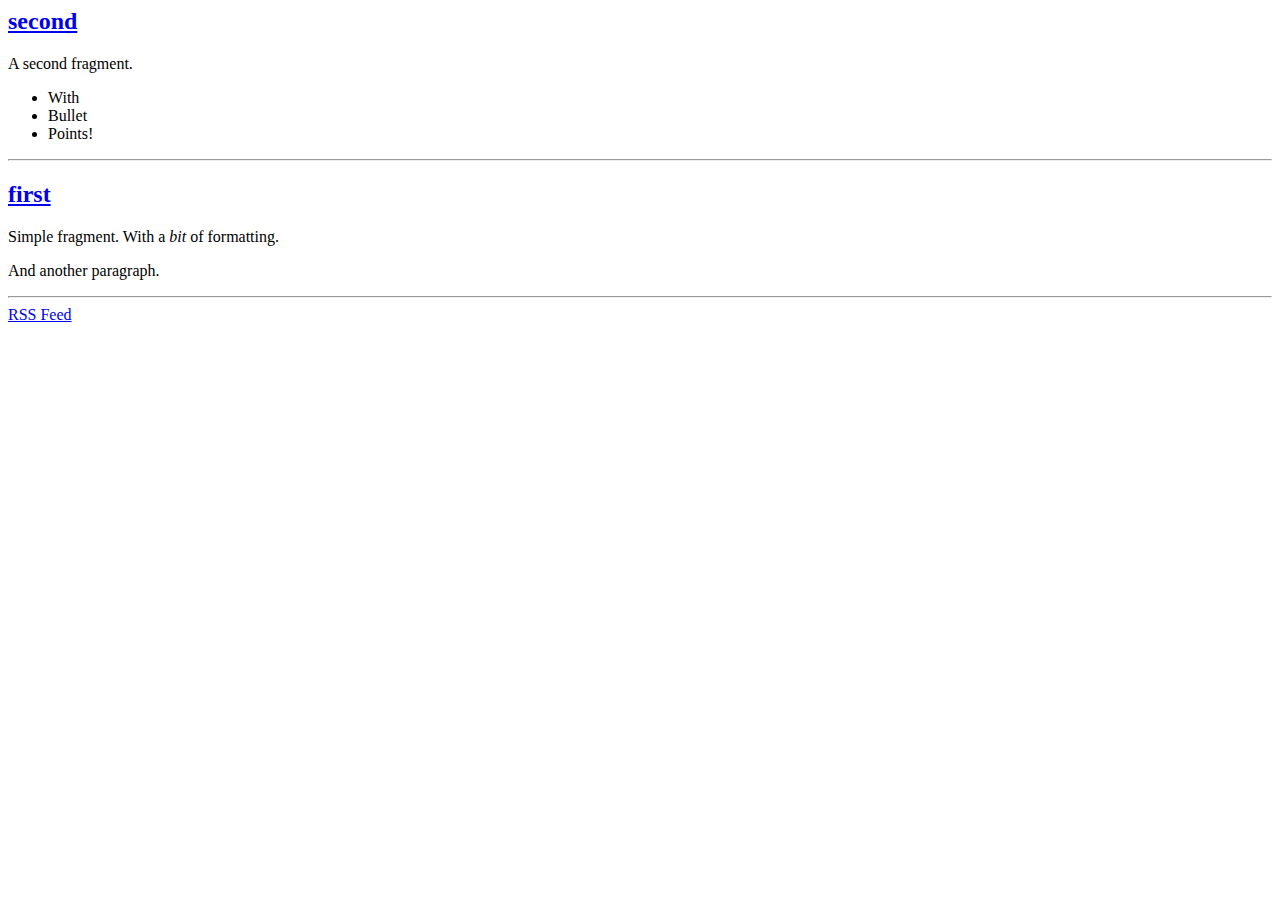
<file: test/basic-expected/index.html>
<html>
<head>
<meta name="viewport" content="width=device-width; initial-scale=1.0;" />
<link rel="stylesheet" type="text/css" href="http://base-url.org/css/fragments.css"></link>
<link rel="alternate" type="application/atom+xml" title="RSS" href="http://base-url.org/fragments.xml"></link>
<script type="text/javascript" src="http://ajax.googleapis.com/ajax/libs/jquery/1.7.0/jquery.min.js"></script>
<script type="text/javascript" src="http://base-url.org/js/widths.js"></script>
</head>
<body>

<h2><a href="http://base-url.org/second">second</a></h2>
<p>A second fragment.</p>

<ul>
<li>With</li>
<li>Bullet</li>
<li>Points!</li>
</ul>

<hr />

<h2><a href="http://base-url.org/first">first</a></h2>
<p>Simple fragment. With a <em>bit</em> of formatting.</p>

<p>And another paragraph.</p>

<hr />

<a href="http://base-url.org/fragments.xml">RSS Feed</a>
</body>
</html>
</file>
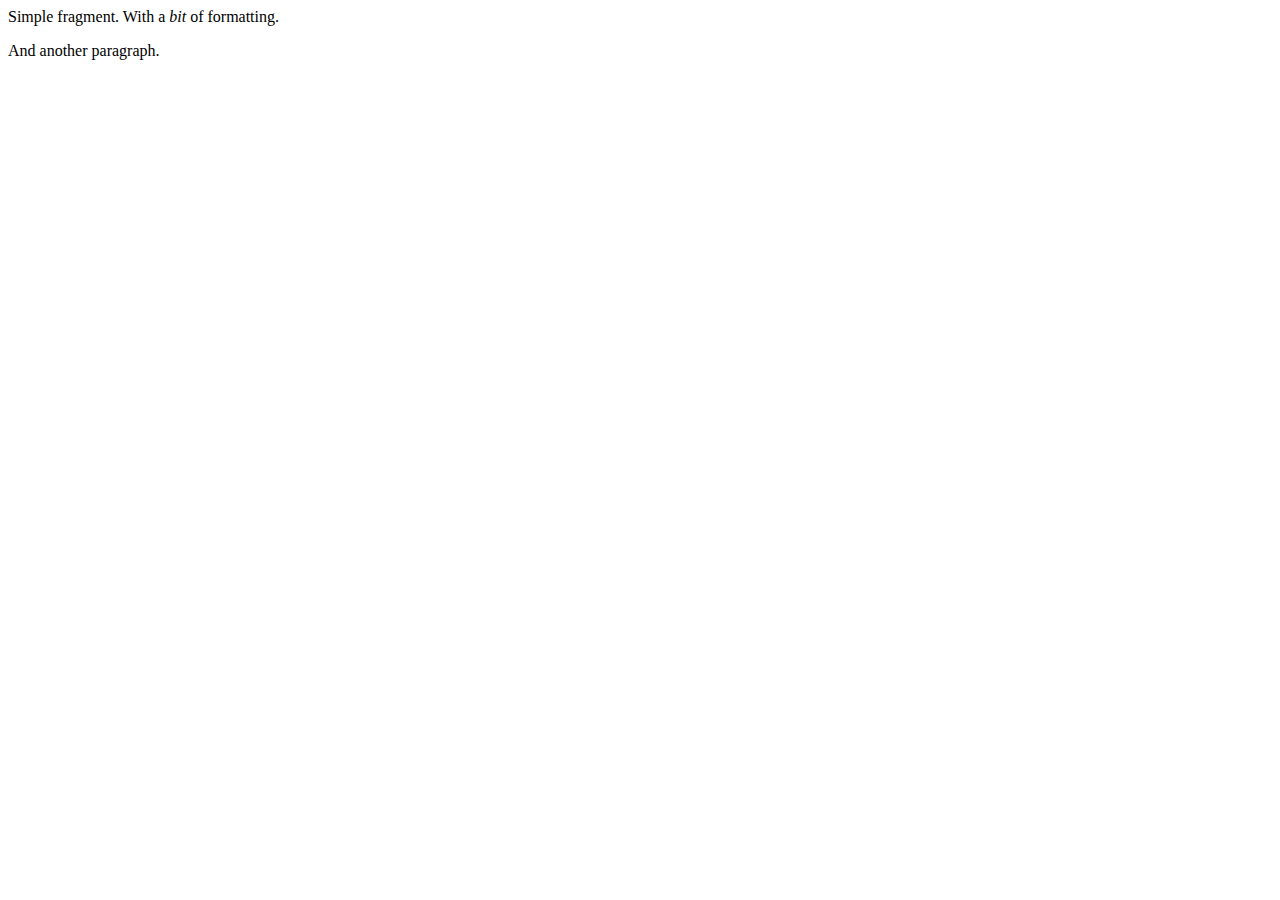
<file: test/basic-expected/fragments/first.html>
<html>
<head>
<meta name="viewport" content="width=device-width; initial-scale=1.0;" />
<link rel="stylesheet" type="text/css" href="http://base-url.org/css/fragments.css"></link>
<script type="text/javascript" src="http://ajax.googleapis.com/ajax/libs/jquery/1.7.0/jquery.min.js"></script>
<script type="text/javascript" src="http://base-url.org/js/widths.js"></script>
</head>
<body>
<p>Simple fragment. With a <em>bit</em> of formatting.</p>

<p>And another paragraph.</p>

</body>
</html>
</file>
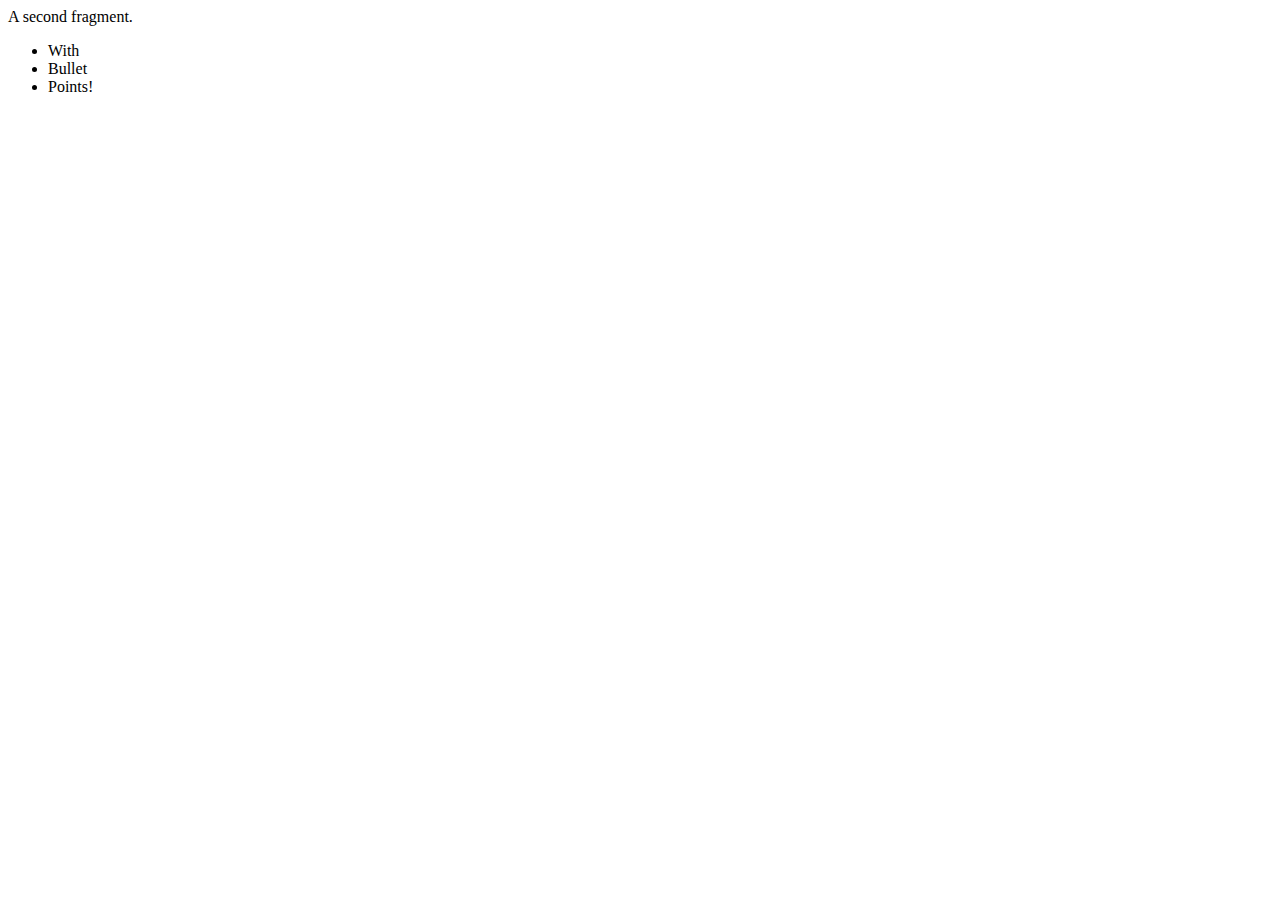
<file: test/basic-expected/fragments/second.html>
<html>
<head>
<meta name="viewport" content="width=device-width; initial-scale=1.0;" />
<link rel="stylesheet" type="text/css" href="http://base-url.org/css/fragments.css"></link>
<script type="text/javascript" src="http://ajax.googleapis.com/ajax/libs/jquery/1.7.0/jquery.min.js"></script>
<script type="text/javascript" src="http://base-url.org/js/widths.js"></script>
</head>
<body>
<p>A second fragment.</p>

<ul>
<li>With</li>
<li>Bullet</li>
<li>Points!</li>
</ul>

</body>
</html>
</file>
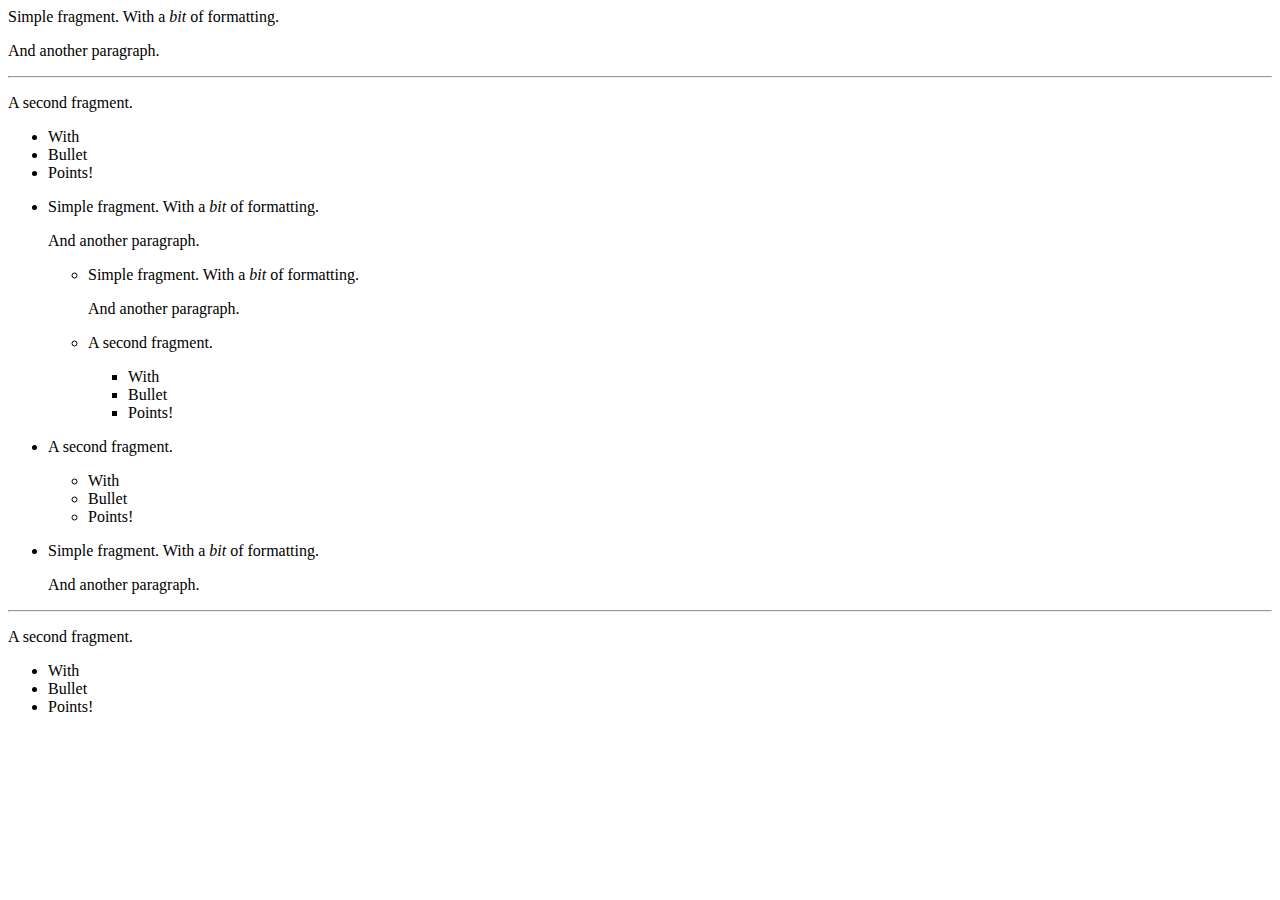
<file: test/basic-mosaics/mosaics/first-mosaic.html>
<html>
<head>
<meta name="viewport" content="width=device-width; initial-scale=1.0;" />
<link rel="stylesheet" type="text/css" href="http://base-url.org/css/fragments.css"></link>
<script type="text/javascript" src="http://ajax.googleapis.com/ajax/libs/jquery/1.7.0/jquery.min.js"></script>
<script type="text/javascript" src="http://base-url.org/js/widths.js"></script>
</head>
<body>
<p>Simple fragment. With a <em>bit</em> of formatting.</p>

<p>And another paragraph.</p>


<hr />
<p>A second fragment.</p>

<ul>
<li>With</li>
<li>Bullet</li>
<li>Points!</li>
</ul>


<ul>

<li>
<p>Simple fragment. With a <em>bit</em> of formatting.</p>

<p>And another paragraph.</p>


<ul>

<li>
<p>Simple fragment. With a <em>bit</em> of formatting.</p>

<p>And another paragraph.</p>



</li>

<li>
<p>A second fragment.</p>

<ul>
<li>With</li>
<li>Bullet</li>
<li>Points!</li>
</ul>



</li>

</ul>


</li>

<li>
<p>A second fragment.</p>

<ul>
<li>With</li>
<li>Bullet</li>
<li>Points!</li>
</ul>



</li>

<li>
<p>Simple fragment. With a <em>bit</em> of formatting.</p>

<p>And another paragraph.</p>



</li>

</ul>

<hr />
<p>A second fragment.</p>

<ul>
<li>With</li>
<li>Bullet</li>
<li>Points!</li>
</ul>



</body>
</html>
</file>
